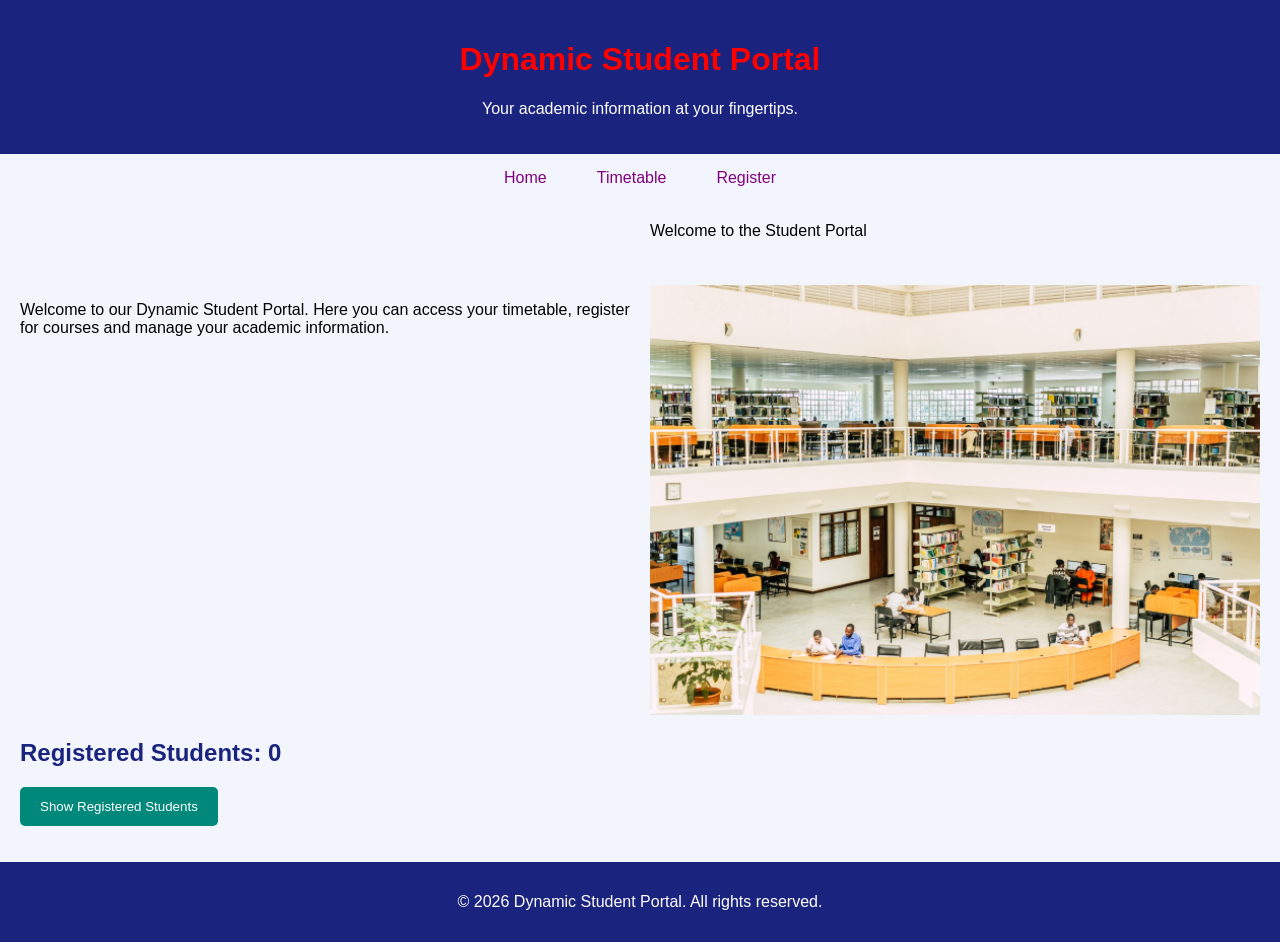
<file: index.html>
<!DOCTYPE html>
<html lang="en">
<head>
    <title>Dynamic Student Portal</title>
    <link rel="stylesheet" href="styles.css">
    <style>
        h1{
            color: red;
        }
    </style>
</head>

<body>

    <!-- Website Header -->
    <header>
        <h1>Dynamic Student Portal</h1>
        <p>Your academic information at your fingertips.</p>
    </header>

    <!-- Navigation -->
    <nav>
        <a href="index.html">Home</a>
        <a href="timetable.html">Timetable</a>
        <a href="register.html">Register</a>
    </nav>

    <!-- Main Content -->
    <main>
        <div class="home-grid">
        <h1 style="color:orange;"></h1>Welcome to the Student Portal</h1>

        <p>
            Welcome to our Dynamic Student Portal.
            Here you can access your timetable,
            register for courses and manage your
            academic information.
        </p>
        <div>
        <img src="banner.jpg"
             alt="Student Portal Banner"
             width="600">
        </div>
        </div>
        <h2 id="student-count">Registered Students: 0</h2>
        <button id="showStudents">Show Registered Students</button>
        <ul id="student-list"></ul>
    </main>

    <!-- Footer -->
    <footer>
        <p>&copy; 2026 Dynamic Student Portal. All rights reserved.</p>
    </footer>
<script src="script.js"></script>
</body>
</html>
</file>
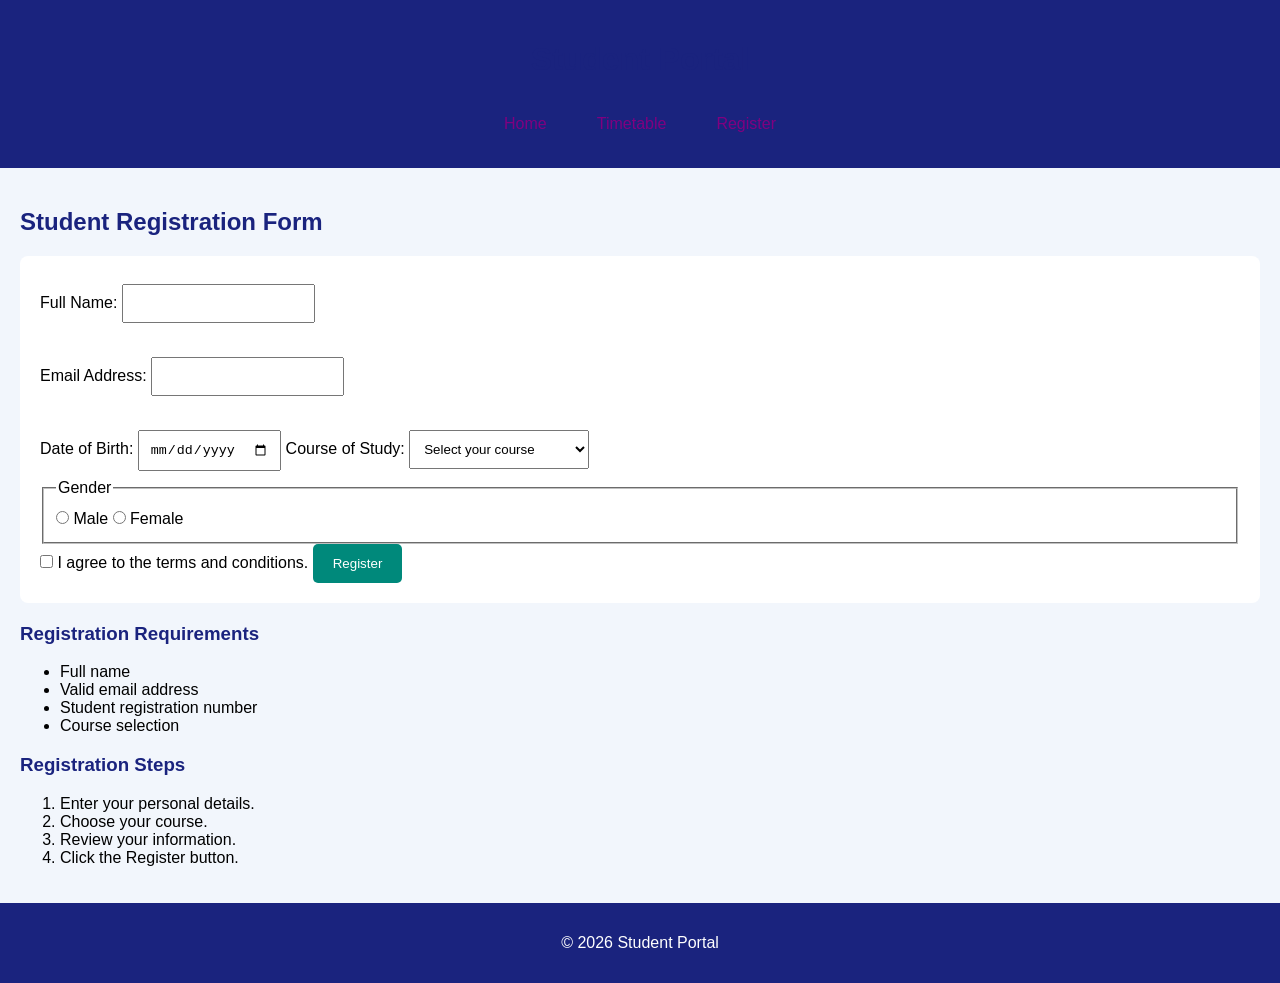
<file: register.html>
<!DOCTYPE html>
<html lang="en">
<head>
    <title>Student Registration</title>
    <link rel="stylesheet" href="styles.css">
</head>
<body>

    <header>
        <h1>Student Portal</h1>
        <nav>
            <a href="index.html">Home</a>
            <a href="timetable.html">Timetable</a>
            <a href="register.html">Register</a>
        </nav>
    </header>

    <main>
        <h2>Student Registration Form</h2>
        <form id="registrationForm" novalidate>

    <label for="fullname">Full Name:</label>
    <input type="text" id="fullName" name="fullname" required>
    <br><br>

    <label for="email">Email Address:</label>
    <input type="email" id="email" name="email" required>
    <br><br>

    <label for="dob">Date of Birth:</label>
<input type="date" id="dob" name="dob" required>

<label for="course">Course of Study:</label>
<select id="course" name="course" required>
    <option value="">Select your course</option>
    <option value="IT">Information Technology</option>
    <option value="CS">Computer Science</option>
    <option value="DS">Data Science</option>
</select>

<fieldset>
    <legend>Gender</legend>

    <label>
        <input type="radio" name="gender" value="Male" required>
        Male
    </label>

    <label>
        <input type="radio" name="gender" value="Female">
        Female
    </label>
</fieldset>

<label>
    <input type="checkbox" name="terms" required>
    I agree to the terms and conditions.
</label>

    <button type="submit">Register</button>

</form>
<h3>Registration Requirements</h3>

<ul>
    <li>Full name</li>
    <li>Valid email address</li>
    <li>Student registration number</li>
    <li>Course selection</li>
</ul>

<h3>Registration Steps</h3>

<ol>
    <li>Enter your personal details.</li>
    <li>Choose your course.</li>
    <li>Review your information.</li>
    <li>Click the Register button.</li>
</ol>

    </main>

    <footer>
        <p>&copy; 2026 Student Portal</p>
    </footer>
<script src="script.js"></script>
</body>
</html>
</file>
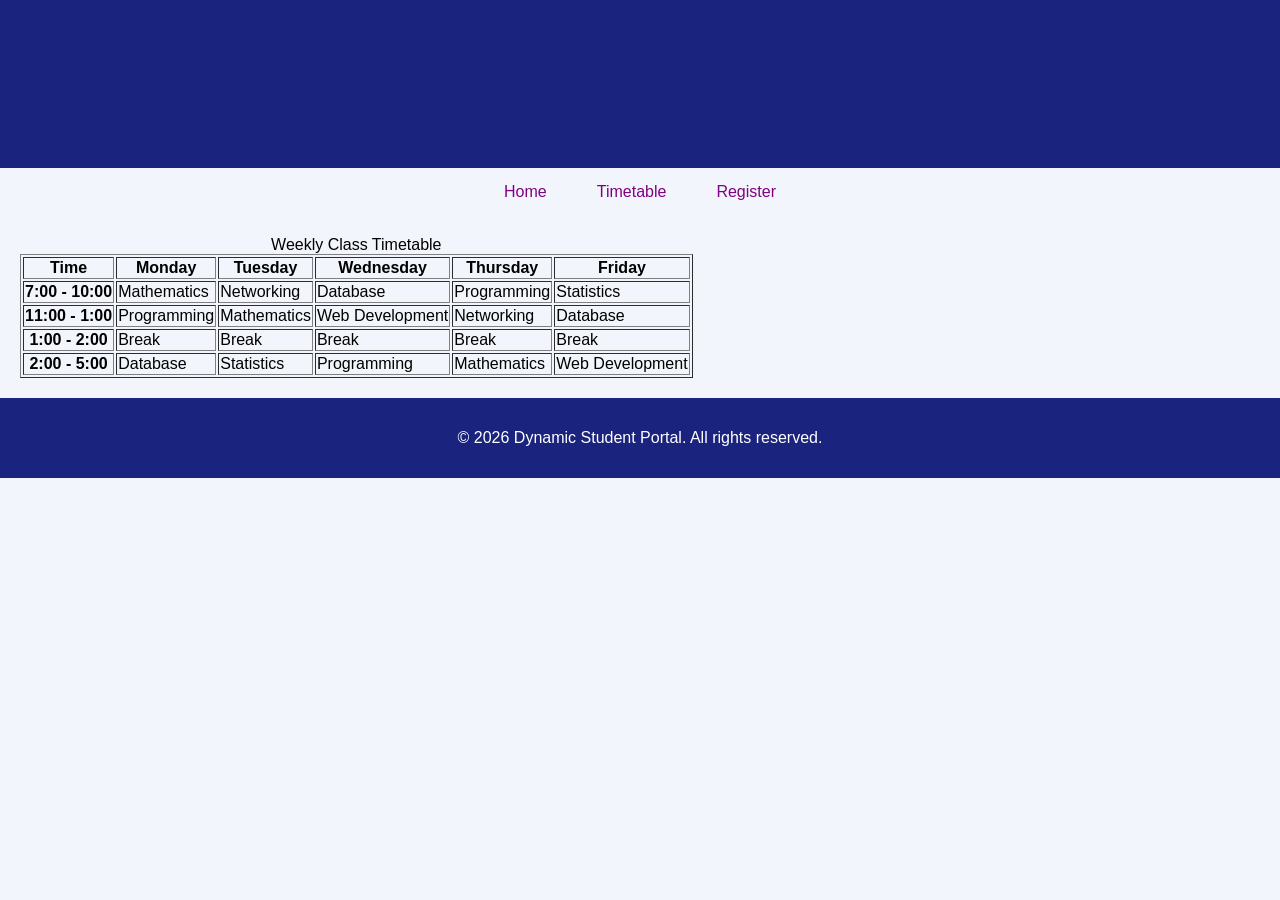
<file: timetable.html>
<!DOCTYPE html>
<html lang="en">

<head>
    <title>Student Timetable</title>
    <link rel="stylesheet" href="styles.css">
</head>

<body>

    <header>
        <h1>Dynamic Student Portal</h1>
        <h2>Student Weekly Timetable</h2>
    </header>

    <nav>
        <a href="index.html">Home</a>
        <a href="timetable.html">Timetable</a>
        <a href="register.html">Register</a>
    </nav>

    <main>

        <table border="1">

            <caption>Weekly Class Timetable</caption>

            <thead>
                <tr>
                    <th>Time</th>
                    <th>Monday</th>
                    <th>Tuesday</th>
                    <th>Wednesday</th>
                    <th>Thursday</th>
                    <th>Friday</th>
                </tr>
            </thead>

            <tbody>

                <tr>
                    <th>7:00 - 10:00</th>
                    <td>Mathematics</td>
                    <td>Networking</td>
                    <td>Database</td>
                    <td>Programming</td>
                    <td>Statistics</td>
                </tr>

                <tr>
                    <th>11:00 - 1:00</th>
                    <td>Programming</td>
                    <td>Mathematics</td>
                    <td>Web Development</td>
                    <td>Networking</td>
                    <td>Database</td>
                </tr>

                <tr>
                    <th>1:00 - 2:00</th>
                    <td>Break</td>
                    <td>Break</td>
                    <td>Break</td>
                    <td>Break</td>
                    <td>Break</td>
                </tr>

                <tr>
                    <th>2:00 - 5:00</th>
                    <td>Database</td>
                    <td>Statistics</td>
                    <td>Programming</td>
                    <td>Mathematics</td>
                    <td>Web Development</td>
                </tr>

            </tbody>

        </table>

    </main>

    <footer>
        <p>&copy; 2026 Dynamic Student Portal. All rights reserved.</p>
    </footer>

</body>
</html>
</file>
<file: styles.css>
/* General page styling */
body {
    font-family: Arial, sans-serif;
    background-color: #f2f6fc;
    margin: 0;
    padding: 0;
}

/* Heading styling */
h1, h2, h3 {
    color: #1a237e;
}

/* Header styling */
header {
    background-color: #1a237e;
    color: white;
    padding: 20px;
    text-align: center;
}

/* Navigation links */
nav a {
    color: purple;
    text-decoration: none;
    margin: 15px;
}

/* Main content */
main {
    padding: 20px;
}

/* Footer styling */
footer {
    background-color: #1a237e;
    color: white;
    text-align: center;
    padding: 15px;
}

/* Registration form styling */
form {
    background-color: white;
    padding: 20px;
    margin: 20px 0;
    border-radius: 8px;
}

/* Form input fields */
input, select {
    padding: 10px;
    margin: 8px 0;
}

/* Register button */
button {
    background-color: #00897b;
    color: white;
    padding: 12px 20px;
    border: none;
    border-radius: 5px;
    cursor: pointer;
}
/* Navigation layout using Flexbox */
nav{
    display: flex;
    justify-content: center;
    align-items: center;
    gap: 20px;
}
/* Homepage two-column layout */
.home-grid{
    display: grid;
    grid-template-columns: 1fr 1fr;
    gap: 20px;
    align-items: centre;
}
/* Make banner image responsive */
.home-grid img{
    width: 100%;
    height: auto;
}
/* Responsive layout for smaller screens */
@media (max-width: 768px) {
    .home-grid{
        grid-template-columns: 1fr;
    }
    nav {
        flex-wrap: wrap;
    }
}
</file>
